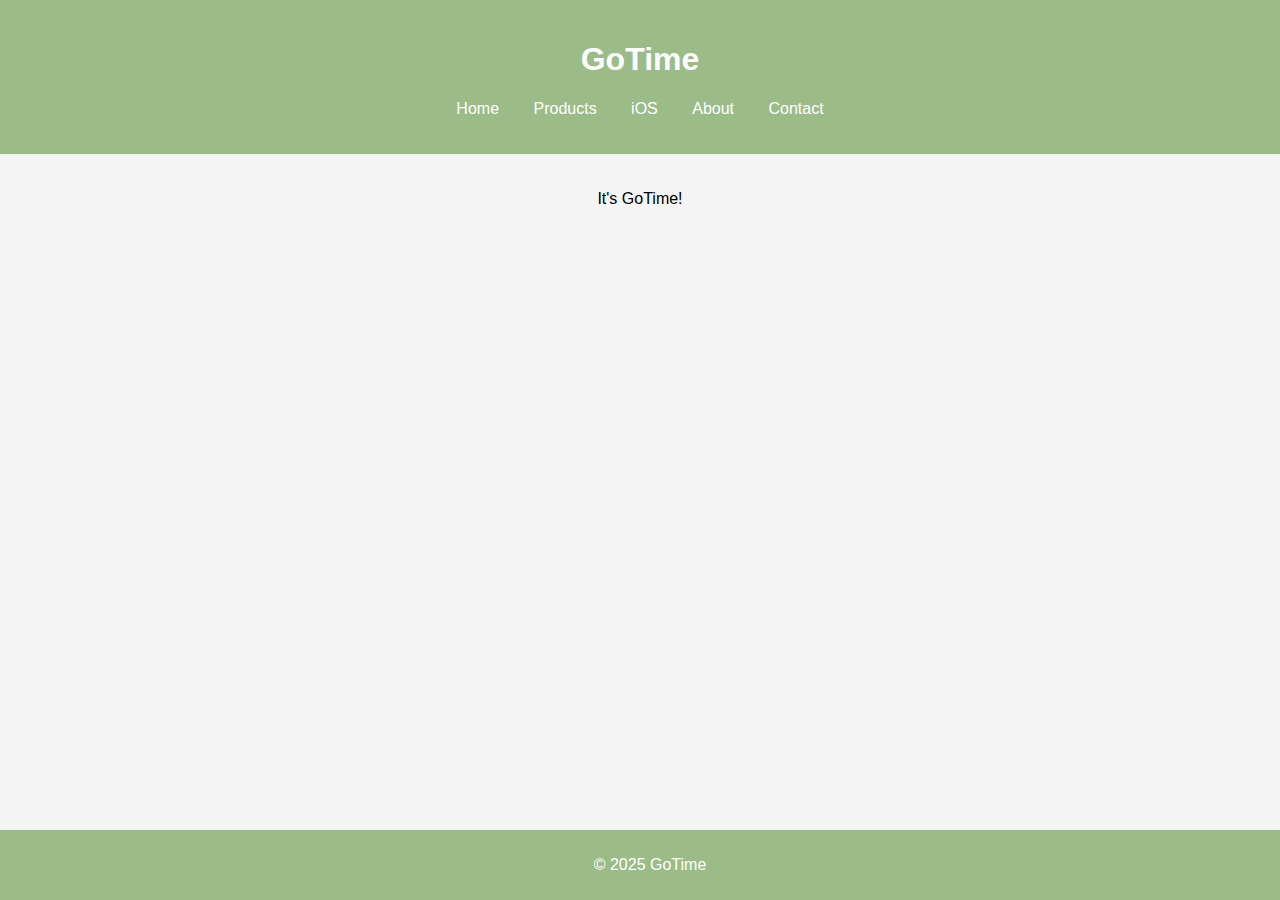
<file: index.html>
<!DOCTYPE html>
<html lang="en">
<head>
    <meta charset="UTF-8">
    <meta name="viewport" content="width=device-width, initial-scale=1.0">
    <title>It's GoTime!</title>
    <link rel="stylesheet" href="style.css">
</head>
<body>
    <header>
        <h1>GoTime</h1>
        <nav>
            <ul>
                <li><a href="index.html">Home</a></li>
                <li><a href="#">Products</a></li>
                <li><a href="#">iOS</a></li>
                <li><a href="about.html">About</a></li> 
                <li><a href="#">Contact</a></li>
            </ul>
        </nav>
    </header>
    
    <section>
        <p>It's GoTime!</p>
    </section>

    <footer>
        <p>&copy; 2025 GoTime</p>
    </footer>
    
</body>
</html>
</file>
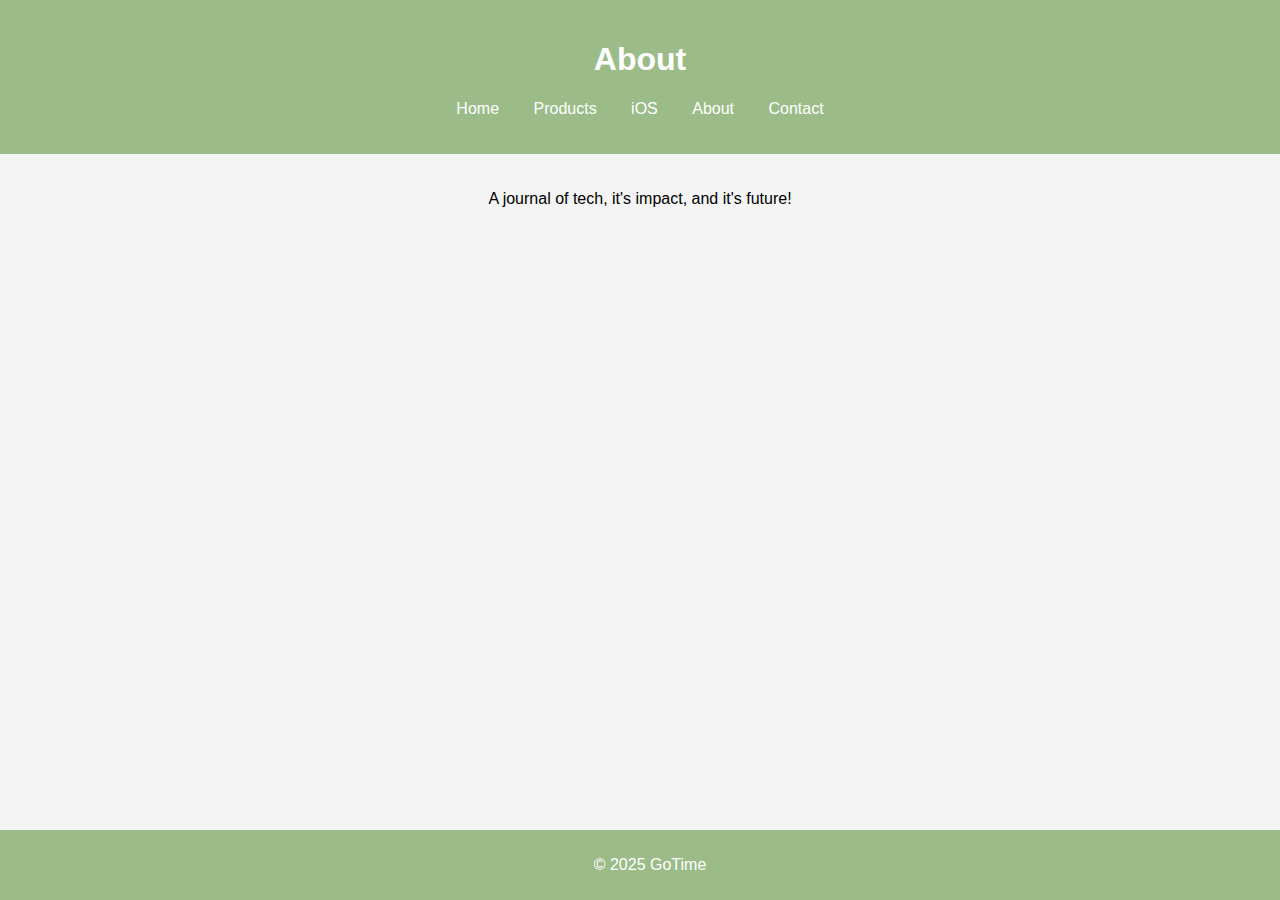
<file: about.html>
<!DOCTYPE html>
<html lang="en">
<head>
    <meta charset="UTF-8">
    <meta name="viewport" content="width=device-width, initial-scale=1.0">
    <title>About Page</title>
    <link rel="stylesheet" href="style.css">
</head>
<body>
    <header>
        <h1>About</h1>
        <nav>
            <ul>
                <li><a href="index.html">Home</a></li>
                <li><a href="#">Products</a></li>
                <li><a href="#">iOS</a></li>
                <li><a href="about.html">About</a></li> 
                <li><a href="#">Contact</a></li>
            </ul>
        </nav>
    </header>
    
    <section>
        <p>A journal of tech, it's impact, and it's future!</p>
    </section>

    <footer>
        <p>&copy; 2025 GoTime</p>
    </footer>

</body>
</html>
</file>
<file: style.css>
body {
    font-family: Arial, sans-serif;
    margin: 0;
    padding: 0;
    text-align: center;
    background-color: #f4f4f4;
}

header {
    background: #9bbc88;
    color: white;
    padding: 20px;
}

nav ul {
    list-style: none;
    padding: 0;
}

nav ul li {
    display: inline;
    margin: 0 15px;
}

nav ul li a {
    color: white;
    text-decoration: none;
}

section {
    padding: 20px;
}

footer {
    background: #9bbc88;
    color: white;
    padding: 10px;
    position: fixed;
    bottom: 0;
    width: 100%;
}
</file>
